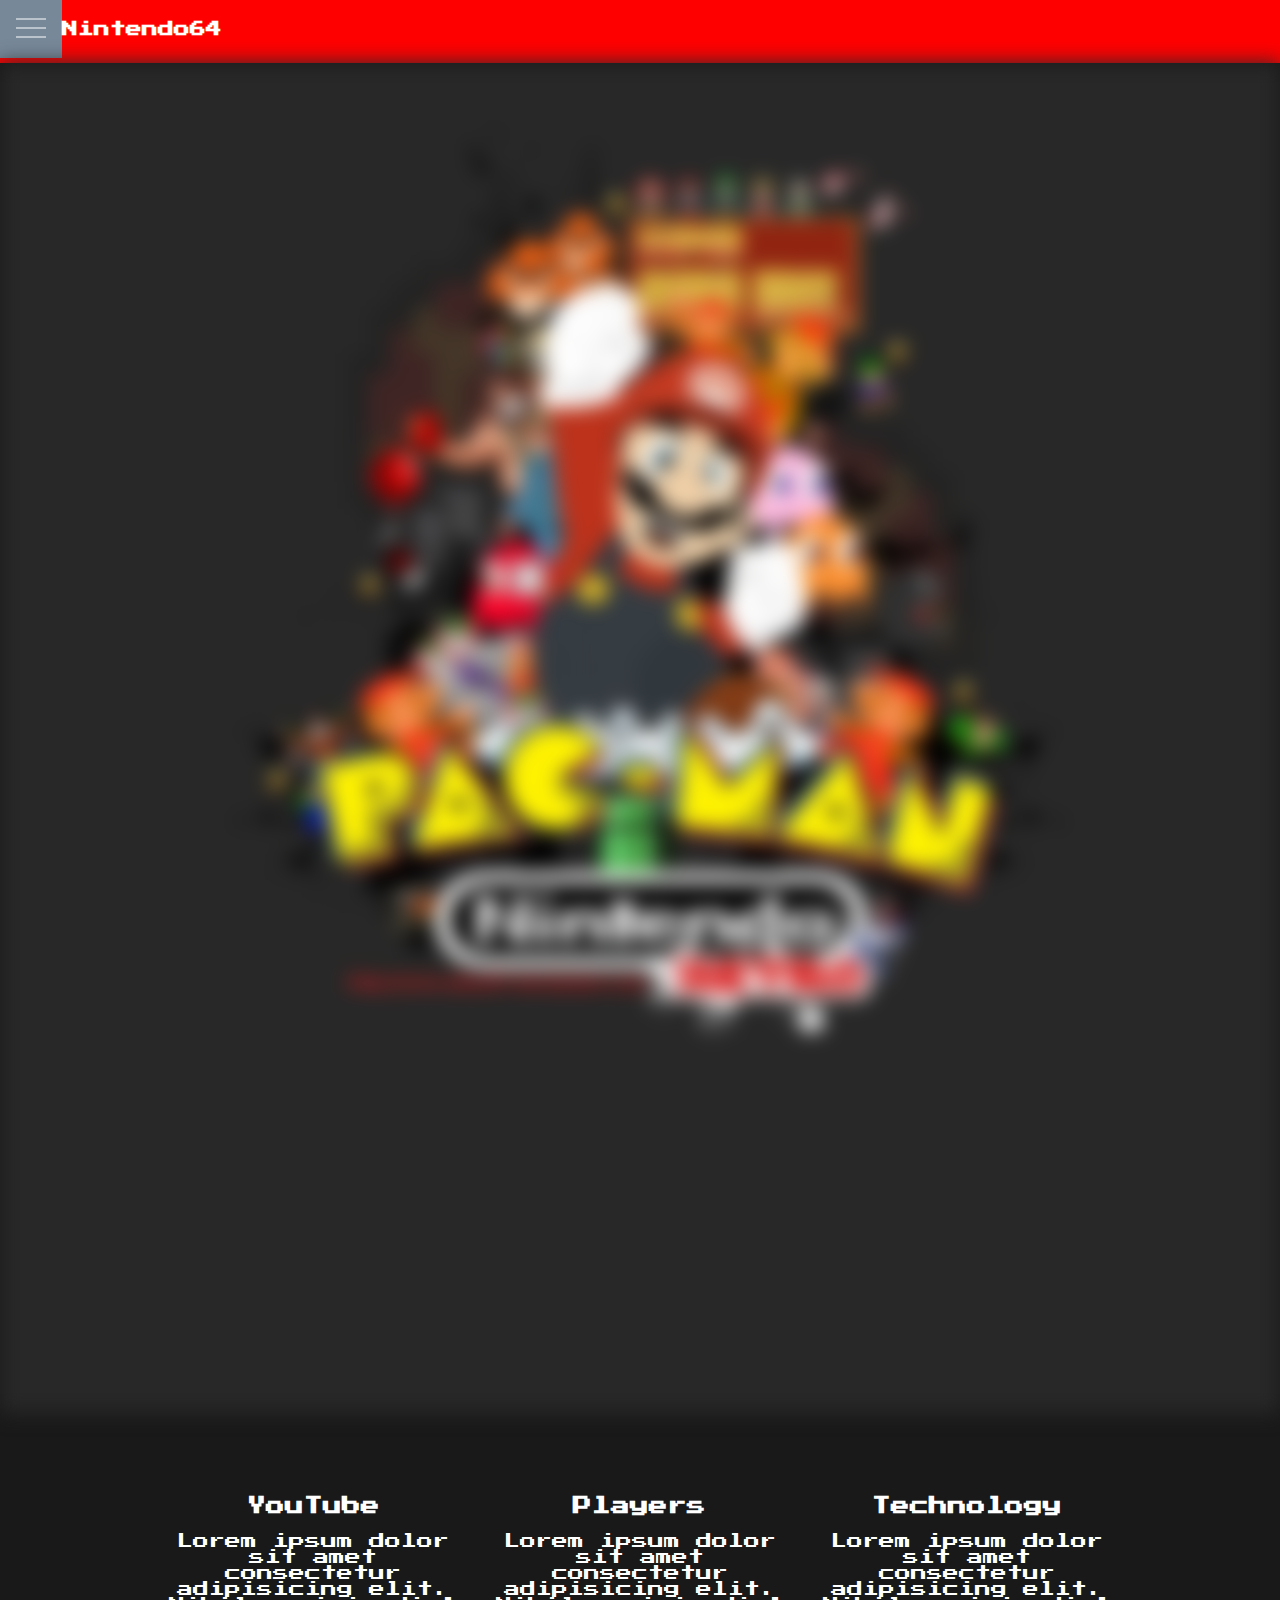
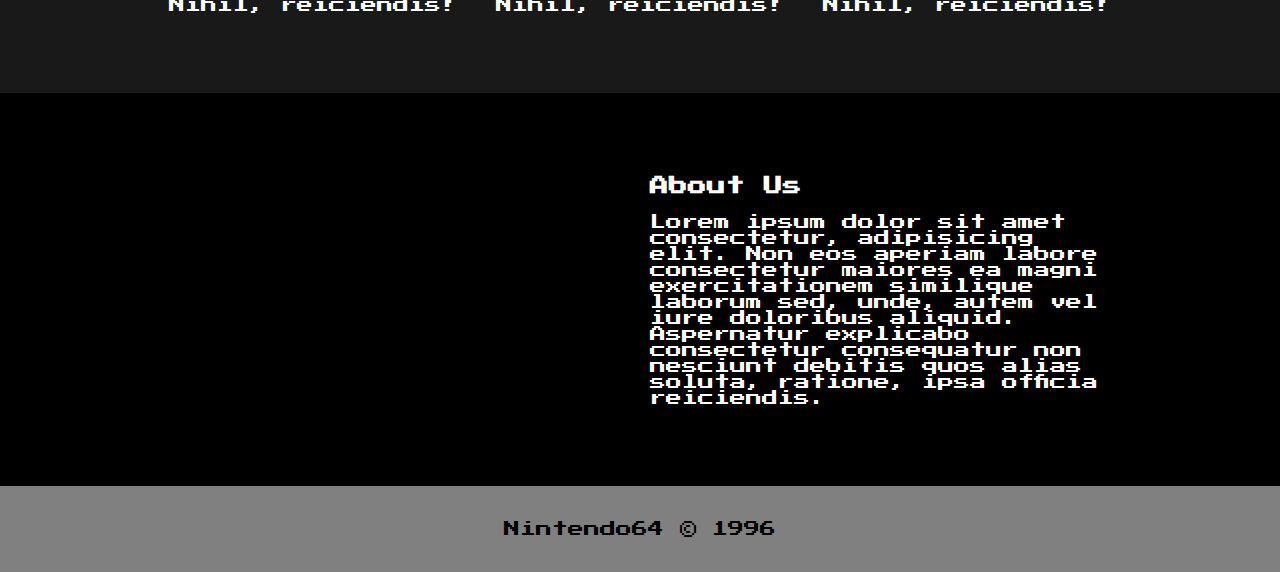
<file: index.html>
<!DOCTYPE html>
<html lang="en">

<head>
    <meta charset="UTF-8">
    <meta name="viewport" content="width=device-width, initial-scale=1.0">
    <meta http-equiv="X-UA-Compatible" content="ie=edge">
    <link rel="stylesheet" href="https://use.fontawesome.com/releases/v5.7.2/css/all.css" integrity="sha384-fnmOCqbTlWIlj8LyTjo7mOUStjsKC4pOpQbqyi7RrhN7udi9RwhKkMHpvLbHG9Sr" crossorigin="anonymous">
    
    <link rel="stylesheet" href="style.css">
    <title>Nintendo64</title>
    <link href="https://fonts.googleapis.com/css?family=Press+Start+2P" rel="stylesheet">
</head>

<body>
<!--NavigationBar-->
<nav class="navbar">
        <span class="open-sldie">
            <a href = "#" onclick="openSidemenu()">
                <svg width= "30" height = "30">
                    <path d="M0,5 30,5" stroke="#fff" stroke-width="#fff"/>
                    <path d="M0,14 30,14" stroke="#fff" stroke-width="#fff"/>
                    <path d="M0,23 30,23" stroke="#fff" stroke-width="#fff"/>
                </svg>
            </a>
        </span>
        <ul class="navbar-nav">
            <li><h4 href="#">Nintendo64</h4> </li>
            
    </nav>

    <div id="side-menu" class="side-nav">
        <a href="#" class="btn-close" onclick="closeSidemenu()">&times</a>
        <a href="#">Home</a> 
        <a href="#">History</a> 
        <a href="#">Games</a>
        <a href="#">Technology</a>
        <a href="#">Competitors</a>
        <a href="#">Reviews</a> 
        <a href="#">Heirs</a>
        <a href="#">Facts</a>
    </div>

    <script>
        function openSidemenu(){
            document.getElementById('side-menu').style.width = '250px';
            document.getElementById('main').style.marginLeft = '250px';
        }

        function closeSidemenu(){
            document.getElementById('side-menu').style.width = '0';
            document.getElementById('main').style.marginLeft = '0';
        }
    </script>

<!--Title-->


    <header class="showcase">
    <div class="content">
        <div class="title">
            <div class="text">
            </div>
        </div>
    </div>
    </header>    


<!--Services-->
<section class="services">
    <div class="container grid-3 center">
      <div>
        <i class="fab fa-youtube fa-3x"></i>
        <h3>YouTube</h3>
        <p>Lorem ipsum dolor sit amet consectetur adipisicing elit. Nihil, reiciendis!</p>
      </div>
      <div>
        <i class="fas fa-chalkboard-teacher fa-3x"></i>
        <h3>Players</h3>
        <p>Lorem ipsum dolor sit amet consectetur adipisicing elit. Nihil, reiciendis!</p>
      </div>
      <div>
        <i class="fas fa-briefcase fa-3x"></i>
        <h3>Technology</h3>
        <p>Lorem ipsum dolor sit amet consectetur adipisicing elit. Nihil, reiciendis!</p>
      </div>
    </div>
  </section>

  <!-- About -->
  <section class="about bg-light">
    <div class="container">
      <div class="grid-2">
        <div class="center">
          <i class="fas fa-laptop-code fa-10x"></i>
        </div>
        <div>
          <h3>About Us</h3>
          <p>Lorem ipsum dolor sit amet consectetur, adipisicing elit. Non eos aperiam labore consectetur maiores ea magni exercitationem
            similique laborum sed, unde, autem vel iure doloribus aliquid. Aspernatur explicabo consectetur consequatur non
            nesciunt debitis quos alias soluta, ratione, ipsa officia reiciendis.</p>
        </div>
      </div>
    </div>
  </section>

  <footer class="center bg-dark">
    <p>Nintendo64 &copy; 1996</p>
  </footer>
</body>


</html>
</file>
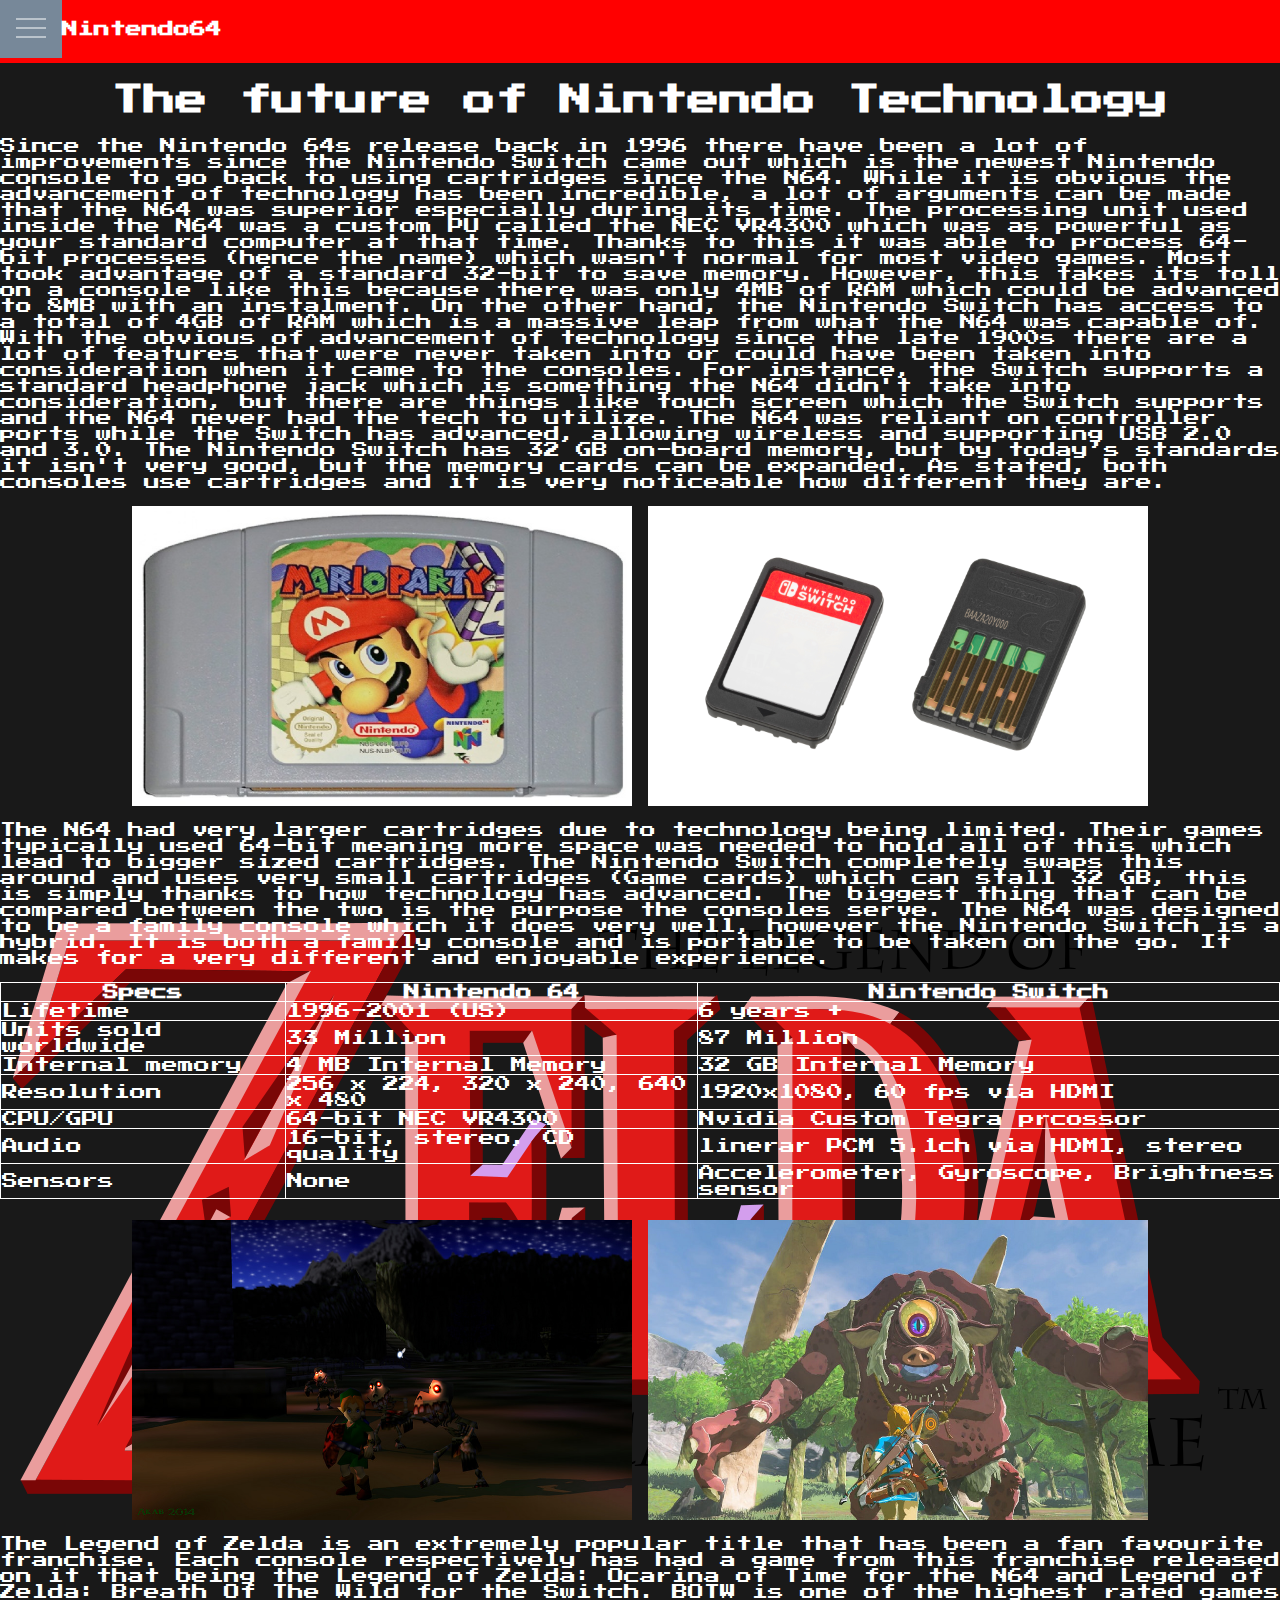
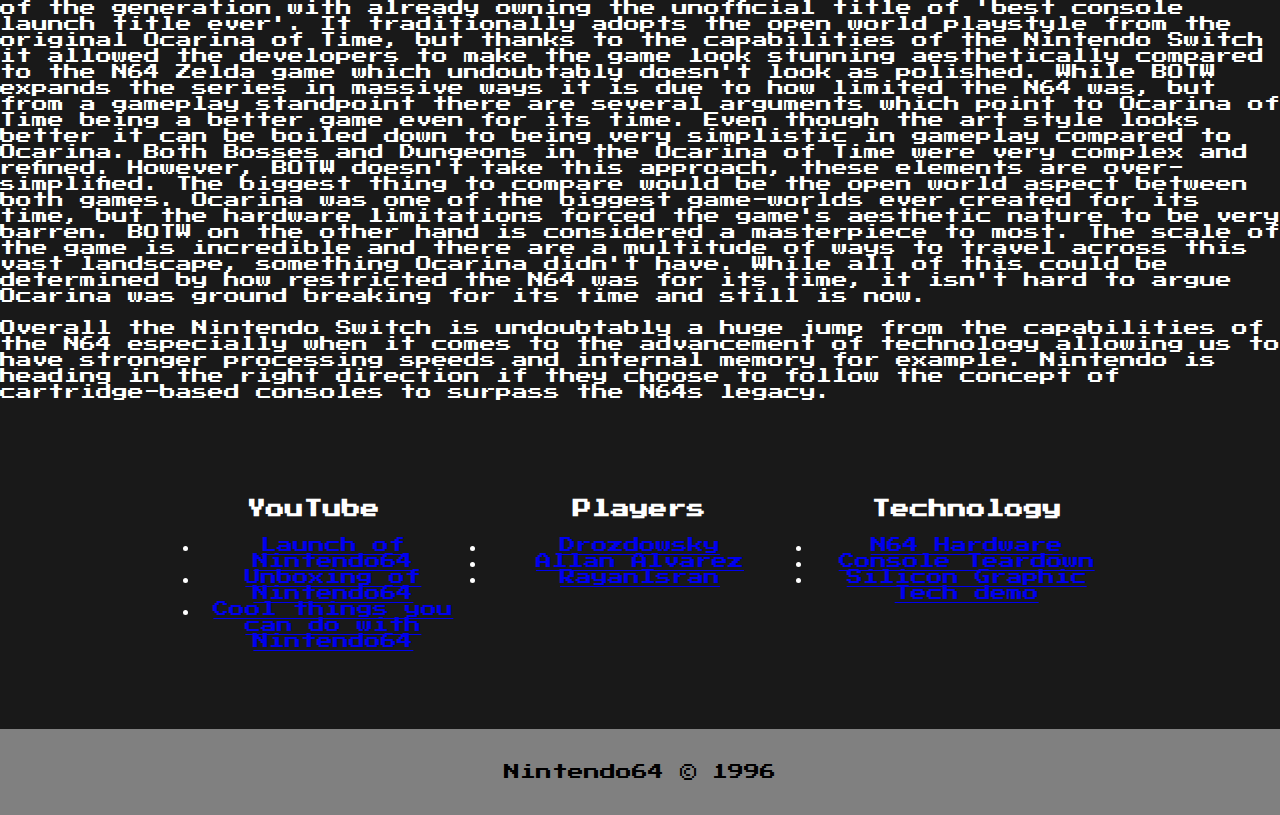
<file: FutureTech/futureTech.html>
<!DOCTYPE html>
<html lang="en">

<head>
    <meta charset="UTF-8">
    <meta name="viewport" content="width=device-width, initial-scale=1.0">
    <meta http-equiv="X-UA-Compatible" content="ie=edge">
    <link rel="stylesheet" href="https://use.fontawesome.com/releases/v5.7.2/css/all.css" integrity="sha384-fnmOCqbTlWIlj8LyTjo7mOUStjsKC4pOpQbqyi7RrhN7udi9RwhKkMHpvLbHG9Sr" crossorigin="anonymous">
    
    <link rel="stylesheet" href="style.css">
    <title>Nintendo64</title>
    <link href="https://fonts.googleapis.com/css?family=Press+Start+2P" rel="stylesheet">
</head>

<body>
<!--NavigationBar-->
<nav class="navbar">
        <span class="open-sldie">
            <a href = "#" onclick="openSidemenu()">
                <svg width= "30" height = "30">
                    <path d="M0,5 30,5" stroke="#fff" stroke-width="#fff"/>
                    <path d="M0,14 30,14" stroke="#fff" stroke-width="#fff"/>
                    <path d="M0,23 30,23" stroke="#fff" stroke-width="#fff"/>
                </svg>
            </a>
        </span>
        <ul class="navbar-nav">
            <li><h4 href="#">Nintendo64</h4> </li>     
    </nav>
<center><h1 margin-end: 0px>The future of Nintendo Technology</h1></center>  
    
<p>Since the Nintendo 64s release back in 1996 there have been a lot of improvements since the Nintendo Switch came out which is the newest Nintendo console to go back to using cartridges since the N64. While it is obvious the advancement of technology has been incredible, a lot of arguments can be made that the N64 was superior especially during its time. The processing unit used inside the N64 was a custom PU called the NEC VR4300 which was as powerful as your standard computer at that time. Thanks to this it was able to process 64-bit processes (hence the name) which wasn't normal for most video games. Most took advantage of a standard 32-bit to save memory. However, this takes its toll on a console like this because there was only 4MB of RAM which could be advanced to 8MB with an instalment. On the other hand, the Nintendo Switch has access to a total of 4GB of RAM which is a massive leap from what the N64 was capable of. With the obvious of advancement of technology since the late 1900s there are a lot of features that were never taken into or could have been taken into consideration when it came to the consoles. For instance, the Switch supports a standard headphone jack which is something the N64 didn't take into consideration, but there are things like touch screen which the Switch supports and the N64 never had the tech to utilize. The N64 was reliant on controller ports while the Switch has advanced, allowing wireless and supporting USB 2.0 and 3.0. The Nintendo Switch has 32 GB on-board memory, but by today’s standards it isn't very good, but the memory cards can be expanded. As stated, both consoles use cartridges and it is very noticeable how different they are.</p> 
    
<center><img src="N64Cartridge.jpg" alt="N64 Game Cartridge" align="middle" height="300" width="500"> 
    <img src="Nintendo-Switch-Cartridge.jpg" alt="N64 Game Cartridge" align="middle" height="300" width="500"></center>  
<p>The N64 had very larger cartridges due to technology being limited. Their games typically used 64-bit meaning more space was needed to hold all of this which lead to bigger sized cartridges. The Nintendo Switch completely swaps this around and uses very small cartridges (Game cards) which can stall 32 GB, this is simply thanks to how technology has advanced. The biggest thing that can be compared between the two is the purpose the consoles serve. The N64 was designed to be a family console which it does very well, however the Nintendo Switch is a hybrid. It is both a family console and is portable to be taken on the go. It makes for a very different and enjoyable experience.</p>
    
<table style="width:100%">
    <tr>
        <th>Specs</th>
        <th>Nintendo 64</th>
        <th>Nintendo Switch</th>
    </tr>
    <tr>
        <td>Lifetime</td>
        <td>1996-2001 (US)</td>
        <td>6 years +</td>
    </tr>
    <tr>
        <td>Units sold worldwide</td>
        <td>33 Million</td>
        <td>87 Million</td>
    </tr>
    <tr>
        <td>Internal memory</td>
        <td>4 MB Internal Memory</td>
        <td>32 GB Internal Memory</td>
    </tr>
    <tr>
        <td>Resolution</td>
        <td> 256 x 224, 320 x 240, 640 x 480</td>
        <td>1920x1080, 60 fps via HDMI</td>
    </tr>
    <tr>
        <td>CPU/GPU</td>
        <td>64-bit NEC VR4300</td>
        <td>Nvidia Custom Tegra prcossor</td>
    </tr>
    <tr>
        
        <td>Audio</td>
        <td>16-bit, stereo, CD quality</td>
        <td>linerar PCM 5.1ch via HDMI, stereo</td>
    </tr>
    <tr>
        <td>Sensors</td>
        <td>None</td>
        <td>Accelerometer, Gyroscope, Brightness sensor</td>
    </tr>
</table > 
    
<h1 margin-end: 0px></h1>    
    
<center><img src="Zelda1.jpg" alt="N64 Game Cartridge" align="middle" height="300" width="500" margin-end: 0px> 
    <img src="Zelda2.jpg" alt="N64 Game Cartridge" align="middle" height="300" width="500" margin-end: 0px></center> 
<p>The Legend of Zelda is an extremely popular title that has been a fan favourite franchise. Each console respectively has had a game from this franchise released on it that being the Legend of Zelda: Ocarina of Time for the N64 and Legend of Zelda: Breath Of The Wild for the Switch. BOTW is one of the highest rated games of the generation with already owning the unofficial title of 'best console launch title ever'. It traditionally adopts the open world playstyle from the original Ocarina of Time, but thanks to the capabilities of the Nintendo Switch it allowed the developers to make the game look stunning aesthetically compared to the N64 Zelda game which undoubtably doesn't look as polished. While BOTW expands the series in massive ways it is due to how limited the N64 was, but from a gameplay standpoint there are several arguments which point to Ocarina of Time being a better game even for its time. Even though the art style looks better it can be boiled down to being very simplistic in gameplay compared to Ocarina. Both Bosses and Dungeons in the Ocarina of Time were very complex and refined. However, BOTW doesn't take this approach, these elements are over-simplified. The biggest thing to compare would be the open world aspect between both games. Ocarina was one of the biggest game-worlds ever created for its time, but the hardware limitations forced the game's aesthetic nature to be very barren. BOTW on the other hand is considered a masterpiece to most. The scale of the game is incredible and there are a multitude of ways to travel across this vast landscape, something Ocarina didn't have. While all of this could be determined by how restricted the N64 was for its time, it isn't hard to argue Ocarina was ground breaking for its time and still is now.</p> 
    
<p>Overall the Nintendo Switch is undoubtably a huge jump from the capabilities of the N64 especially when it comes to the advancement of technology allowing us to have stronger processing speeds and internal memory for example. Nintendo is heading in the right direction if they choose to follow the concept of cartridge-based consoles to surpass the N64s legacy.</p>    
    
    <div id="side-menu" class="side-nav">
        <a href="#" class="btn-close" onclick="closeSidemenu()">&times</a>
        <a href="#">Home</a> 
        <a href="#">History</a> 
        <a href="#">Games</a>
        <a href="#">Technology</a>
        <a href="#">Competitors</a>
        <a href="#">Future of Nintendo Tech</a> 
        <a href="#">Pros and Cons</a>
        <a href="#">Facts</a>
    </div>

    <script>
        function openSidemenu(){
            document.getElementById('side-menu').style.width = '250px';
            document.getElementById('main').style.marginLeft = '250px';
        }

        function closeSidemenu(){
            document.getElementById('side-menu').style.width = '0';
            document.getElementById('main').style.marginLeft = '0';
        }
    </script>
<!--Title-->
    <div class="content">
        <div class="title">
            <div class="text">
            </div>
        </div>
    </div>   

<!--Services-->
<section class="services">
    <div class="container grid-3 center">
      <div>
        <i class="fab fa-youtube fa-3x"></i>
        <h3>YouTube</h3>
        <ul>
          <li><a href ="https://www.youtube.com/watch?v=CeHk5ujpZ2s">Launch of Nintendo64</a> </li>
          <li><a href ="https://www.youtube.com/watch?v=pfdXzLAET5o">Unboxing of Nintendo64</a> </li>
          <li><a href ="https://www.youtube.com/watch?v=QH7TtBi7rzU">Cool things you can do with Nintendo64</a> </li>
        </ul>
      </div>
      <div>
        <i class="fas fa-chalkboard-teacher fa-3x"></i>
        <h3>Players</h3>
        <li><a href ="https://www.youtube.com/channel/UCk7DN0Bj8kri0U-Err77phg">Drozdowsky</a> </li>
          <li><a href ="https://www.youtube.com/channel/UCAl7WRfcNS00quw4mdzMvHA">Allan Alvarez</a> </li>
          <li><a href ="https://www.youtube.com/user/RayanIsran">RayanIsran</a> </li>
      </div>
      <div>
        <i class="fas fa-briefcase fa-3x"></i>
        <h3>Technology</h3>
        <li><a href ="https://www.youtube.com/watch?v=U2uuH_ICRks">N64 Hardware</a> </li>
          <li><a href ="https://www.youtube.com/watch?v=ScicrgZwvg4">Console Teardown</a></li>
          <li><a href ="https://www.youtube.com/watch?v=eKlbx5niBu8">Silicon Graphic Tech demo</a></li>
      </div>
    </div>
  </section>

  <footer class="center bg-dark">
    <p>Nintendo64 &copy; 1996</p>
  </footer>
</body>
</html>
</file>
<file: style.css>
body{
    background: rgba(0,0,0,0.9);
    margin:0 ;
    color:#fff;
    font-family: 'Press Start 2P', cursive;
    overflow-x:hidden;
}

.navbar{
    background-color: red;
    overflow:hidden;
    height: 63px;
}
.navbar a{
    float:left;
    display:block;
    columns: #f2f2f2;
    text-align: center;
    padding:14px 16px;
    text-decoration: none;
    font-size: 17px;
}

.navbar ul{
    margin:8px 0 0 0;
    list-style:none;
}

.navbar a:hover{
    background-color:lightslategray;
    color:#000;
}

.side-nav{
    height:100%;
    width:0;
    position:fixed;
    z-index:1;
    top:0;
    left:0;
    background-color:red;
    opacity:0.9;
    overflow-x:hidden;
    padding-top:60px;
    transition:0.5s;
}
.side-nav a{
    padding:10px 10px 10px 30px;
    text-decoration: none;
    font-size:22px;
    color:#ccc;
    display: block;
    transition:0.3s;

}
.side-nav a:hover{
    color:#fff;
}

.side-nav .btn-close{
    position: absolute;
    top:0;
    right:22px;
    font-size:36px;
    margin-left:50px;
}

.showcase::after{
    content:'';
    height: 150vh;
    width: 100%;
    background-image: url(Retro-wallpaper-7.jpg);
    background-size: cover;
    background-repeat: no-repeat;
    background-position: center;
    display: block;
    filter: blur(10px);
    -webkit-filter: blur(10px);      
    transition: all 1000ms;
}

.showcase:hover::after{
    filter: blur(0px);
    -webkit-filter:blur(0px);
}

.showcase:hover .content{
    filter: blur(2px);
    -webkit-filter: blur(0px);
}

.content{
    position: absolute;
    z-index: 1;
    top: 10%;
    left: 50%;
    margin-top: 105px;
    margin-left: -145px;
    width: 300px;
    height: 350px;
    text-align : center;
    transition: all 1000ms;

}

.content.logo{
    height: 180px;
    width: 180px;

}

.content.title{
    font-size:2.2rem;
    margin-top: 1rem;

}

.content.text{
    line-height: 1.7;
    margin-top: 1rem;

}

.container {
    max-width: 960px;
    margin:auto;
    overflow: hidden;
    padding: 4rem 1rem;

}

.grid-3{
    display: grid;
    grid-gap: 20px;
    grid-template-columns:repeat(3,1fr);
}

.grid-2{
    display: grid;
    grid-gap: 20px;
    grid-template-columns: repeat(2, 1fr);
}

.center{
    text-align: center;
    margin: auto;
}

.bg-light{
    background :black;
    color:white;
}

.bg-dark{
    background:gray;
    color:black;
}

footer{
    padding:2.2rem;
}

footer p{
    margin: 0;
}
</file>
<file: FutureTech/style.css>
body{
    background: rgba(0,0,0,0.9);
    background-image: url("The_Legend_of_Zelda_Ocarina_of_Time.svg.png");
    background-repeat: no-repeat, repeat;
    background-position: center;
    margin:0 ;
    color:#fff;
    font-family: 'Press Start 2P', cursive;
    overflow-x:hidden;
}

.navbar{
    background-color: red;
    overflow:hidden;
    height: 63px;
}
.navbar a{
    float:left;
    display:block;
    columns: #f2f2f2;
    text-align: center;
    padding:14px 16px;
    text-decoration: none;
    font-size: 17px;
}

.navbar ul{
    margin:8px 0 0 0;
    list-style:none;
}

.navbar a:hover{
    background-color:lightslategray;
    color:#000;
}

.side-nav{
    height:100%;
    width:0;
    position:fixed;
    z-index:1;
    top:0;
    left:0;
    background-color:red;
    opacity:0.9;
    overflow-x:hidden;
    padding-top:60px;
    transition:0.5s;
}
.side-nav a{
    padding:10px 10px 10px 30px;
    text-decoration: none;
    font-size:22px;
    color:#ccc;
    display: block;
    transition:0.3s;

}
.side-nav a:hover{
    color:#fff;
}

.side-nav .btn-close{
    position: absolute;
    top:0;
    right:22px;
    font-size:36px;
    margin-left:50px;
}

.content{
    position: absolute;
    z-index: 1;
    top: 10%;
    left: 50%;
    margin-top: 105px;
    margin-left: -145px;
    width: 300px;
    height: 350px;
    text-align : center;
    transition: all 1000ms;

}

.content.logo{
    height: 180px;
    width: 180px;

}

.content.title{
    font-size:2.2rem;
    margin-top: 1rem;

}

.content.text{
    line-height: 1.7;
    margin-top: 1rem;

}

.container {
    max-width: 960px;
    margin:auto;
    overflow: hidden;
    padding: 4rem 1rem;

}

.grid-3{
    display: grid;
    grid-gap: 20px;
    grid-template-columns:repeat(3,1fr);
}

.grid-2{
    display: grid;
    grid-gap: 20px;
    grid-template-columns: repeat(2, 1fr);
}

.center{
    text-align: center;
    margin: auto;
}

.bg-light{
    background :black;
    color:white;
}

.bg-dark{
    background:gray;
    color:black;
}

footer{
    padding:2.2rem;
}

footer p{
    margin: 0;
}

table, th, td {
    border: 1px solid white;
    border-collapse: collapse;
}
</file>
